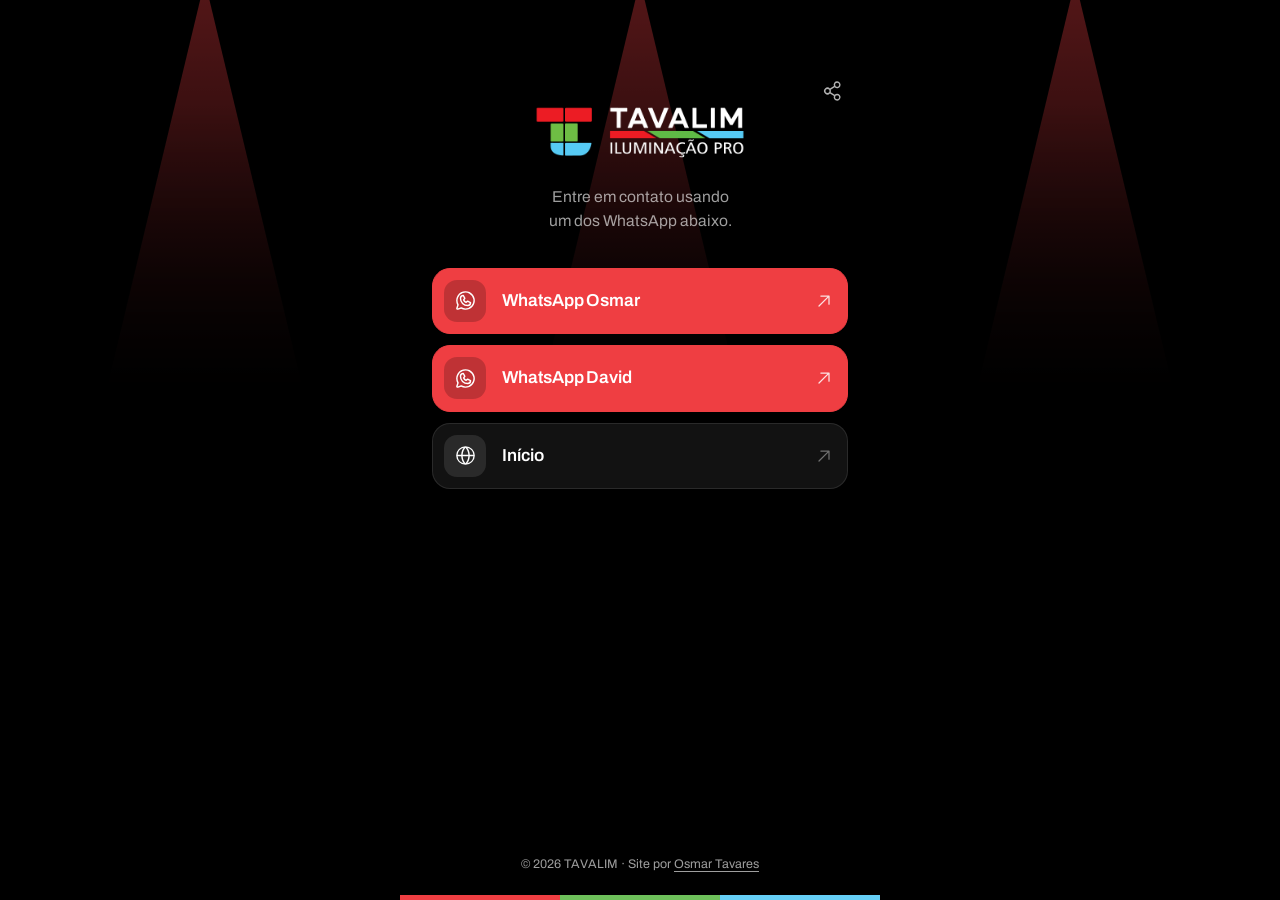
<file: whatsapp.html>
<!DOCTYPE html>
<html lang="pt-BR">
<head>
  <meta charset="UTF-8">
  <meta name="viewport" content="width=device-width, initial-scale=1">
  <title>TAVALIM | WhatsApp</title>
  <meta name="description" content="Fale com a equipe da TAVALIM pelo WhatsApp.">
  <meta name="theme-color" content="#000000">
  <link rel="canonical" href="https://links.tavalim.com.br/whatsapp">
  <link rel="icon" href="assets/favicon.ico">
  <meta property="og:type" content="website">
  <meta property="og:locale" content="pt_BR">
  <meta property="og:site_name" content="TAVALIM Iluminação Profissional">
  <meta property="og:title" content="TAVALIM | WhatsApp">
  <meta property="og:description" content="Fale com a equipe da TAVALIM pelo WhatsApp.">
  <meta property="og:url" content="https://links.tavalim.com.br/whatsapp">
  <meta property="og:image" content="https://tavalim.com.br/assets/1.JPEG">
  <meta name="twitter:card" content="summary_large_image">
  <link rel="preconnect" href="https://fonts.googleapis.com">
  <link rel="preconnect" href="https://fonts.gstatic.com" crossorigin>
  <link href="https://fonts.googleapis.com/css2?family=Archivo:wdth,wght@62..125,100..900&display=swap" rel="stylesheet">
  <link rel="stylesheet" href="css/style.css">
</head>
<body>
  <div class="stage" aria-hidden="true">
    <div class="mh" style="--x:16%; --d:7.5s; --dl:-1s;   --a:24deg; --h:0s"><div class="mh__body"><i class="mh__beam"></i></div></div>
    <div class="mh" style="--x:50%; --d:6.5s; --dl:-3.5s; --a:28deg; --h:-5s"><div class="mh__body"><i class="mh__beam"></i></div></div>
    <div class="mh" style="--x:84%; --d:8s;   --dl:-5s;   --a:24deg; --h:-10s"><div class="mh__body"><i class="mh__beam"></i></div></div>
  </div>
  <div class="page">
    <header class="top">
      <button class="share" id="share" type="button" aria-label="Compartilhar esta página"><svg viewBox="0 0 256 256" fill="currentColor" aria-hidden="true" focusable="false"><path d="M176,160a39.89,39.89,0,0,0-28.62,12.09l-46.1-29.63a39.8,39.8,0,0,0,0-28.92l46.1-29.63a40,40,0,1,0-8.66-13.45l-46.1,29.63a40,40,0,1,0,0,55.82l46.1,29.63A40,40,0,1,0,176,160Zm0-128a24,24,0,1,1-24,24A24,24,0,0,1,176,32ZM64,152a24,24,0,1,1,24-24A24,24,0,0,1,64,152Zm112,72a24,24,0,1,1,24-24A24,24,0,0,1,176,224Z"/></svg></button>
      <img class="logo" src="assets/Tavalim-2.png" alt="TAVALIM Iluminação Profissional" width="500" height="167">
      <p class="tag">Entre em contato usando um dos WhatsApp abaixo.</p>
    </header>
    <main>
      <ul class="links">
        <li style="--i:1"><a class="link link--wa" href="https://wa.me/5587991902954?text=Ol%C3%A1,%20aguardo%20seu%20retorno%20aqui%20na%20Housemix" target="_blank" rel="noopener"><span class="link__ico"><svg viewBox="0 0 256 256" fill="currentColor" aria-hidden="true" focusable="false"><path d="M187.58,144.84l-32-16a8,8,0,0,0-8,.5l-14.69,9.8a40.55,40.55,0,0,1-16-16l9.8-14.69a8,8,0,0,0,.5-8l-16-32A8,8,0,0,0,104,64a40,40,0,0,0-40,40,88.1,88.1,0,0,0,88,88,40,40,0,0,0,40-40A8,8,0,0,0,187.58,144.84ZM152,176a72.08,72.08,0,0,1-72-72A24,24,0,0,1,99.29,80.46l11.48,23L101,118a8,8,0,0,0-.73,7.51,56.47,56.47,0,0,0,30.15,30.15A8,8,0,0,0,138,155l14.61-9.74,23,11.48A24,24,0,0,1,152,176ZM128,24A104,104,0,0,0,36.18,176.88L24.83,210.93a16,16,0,0,0,20.24,20.24l34.05-11.35A104,104,0,1,0,128,24Zm0,192a87.87,87.87,0,0,1-44.06-11.81,8,8,0,0,0-6.54-.67L40,216,52.47,178.6a8,8,0,0,0-.66-6.54A88,88,0,1,1,128,216Z"/></svg></span><b>WhatsApp Osmar</b><svg viewBox="0 0 256 256" fill="currentColor" aria-hidden="true" focusable="false" class="link__go"><path d="M200,64V168a8,8,0,0,1-16,0V83.31L69.66,197.66a8,8,0,0,1-11.32-11.32L172.69,72H88a8,8,0,0,1,0-16H192A8,8,0,0,1,200,64Z"/></svg></a></li>
        <li style="--i:2"><a class="link link--wa" href="https://wa.me/5587991424859?text=Ol%C3%A1,%20aguardo%20seu%20retorno%20aqui%20na%20Housemix" target="_blank" rel="noopener"><span class="link__ico"><svg viewBox="0 0 256 256" fill="currentColor" aria-hidden="true" focusable="false"><path d="M187.58,144.84l-32-16a8,8,0,0,0-8,.5l-14.69,9.8a40.55,40.55,0,0,1-16-16l9.8-14.69a8,8,0,0,0,.5-8l-16-32A8,8,0,0,0,104,64a40,40,0,0,0-40,40,88.1,88.1,0,0,0,88,88,40,40,0,0,0,40-40A8,8,0,0,0,187.58,144.84ZM152,176a72.08,72.08,0,0,1-72-72A24,24,0,0,1,99.29,80.46l11.48,23L101,118a8,8,0,0,0-.73,7.51,56.47,56.47,0,0,0,30.15,30.15A8,8,0,0,0,138,155l14.61-9.74,23,11.48A24,24,0,0,1,152,176ZM128,24A104,104,0,0,0,36.18,176.88L24.83,210.93a16,16,0,0,0,20.24,20.24l34.05-11.35A104,104,0,1,0,128,24Zm0,192a87.87,87.87,0,0,1-44.06-11.81,8,8,0,0,0-6.54-.67L40,216,52.47,178.6a8,8,0,0,0-.66-6.54A88,88,0,1,1,128,216Z"/></svg></span><b>WhatsApp David</b><svg viewBox="0 0 256 256" fill="currentColor" aria-hidden="true" focusable="false" class="link__go"><path d="M200,64V168a8,8,0,0,1-16,0V83.31L69.66,197.66a8,8,0,0,1-11.32-11.32L172.69,72H88a8,8,0,0,1,0-16H192A8,8,0,0,1,200,64Z"/></svg></a></li>
        <li style="--i:3"><a class="link link--site" href="https://links.tavalim.com.br/"><span class="link__ico"><svg viewBox="0 0 256 256" fill="currentColor" aria-hidden="true" focusable="false"><path d="M128,24h0A104,104,0,1,0,232,128,104.12,104.12,0,0,0,128,24Zm87.62,96H175.79C174,83.49,159.94,57.67,148.41,42.4A88.19,88.19,0,0,1,215.63,120ZM96.23,136h63.54c-2.31,41.61-22.23,67.11-31.77,77C118.45,203.1,98.54,177.6,96.23,136Zm0-16C98.54,78.39,118.46,52.89,128,43c9.55,9.93,29.46,35.43,31.77,77Zm11.36-77.6C96.06,57.67,82,83.49,80.21,120H40.37A88.19,88.19,0,0,1,107.59,42.4ZM40.37,136H80.21c1.82,36.51,15.85,62.33,27.38,77.6A88.19,88.19,0,0,1,40.37,136Zm108,77.6c11.53-15.27,25.56-41.09,27.38-77.6h39.84A88.19,88.19,0,0,1,148.41,213.6Z"/></svg></span><b>Início</b><svg viewBox="0 0 256 256" fill="currentColor" aria-hidden="true" focusable="false" class="link__go"><path d="M200,64V168a8,8,0,0,1-16,0V83.31L69.66,197.66a8,8,0,0,1-11.32-11.32L172.69,72H88a8,8,0,0,1,0-16H192A8,8,0,0,1,200,64Z"/></svg></a></li>
      </ul>
    </main>

    <footer class="ftr">
      <p>© 2026 TAVALIM · Site por <a href="https://www.instagram.com/osmar.t.neto/" target="_blank" rel="noopener">Osmar Tavares</a></p>
      <div class="tri" aria-hidden="true"></div>
    </footer>
  </div>
  <div class="toast" id="toast" role="status" aria-live="polite"></div>

  <script src="js/main.js"></script>
</body>
</html>
</file>
<file: css/style.css>
/* TAVALIM Links — derivado do site principal (mesmos tokens, tipografia e cores).
   Ícones: Phosphor Icons (MIT), embutidos no HTML. */
@property --hc { syntax: "<color>"; inherits: true; initial-value: #EF3E42; }

:root {
  --red: #EF3E42; --green: #6DC05A; --cyan: #65CFF6;
  --mute: rgba(255,255,255,.62); --line: rgba(255,255,255,.14);
  --font: "Archivo", "Helvetica Neue", Arial, sans-serif;
  --ease: cubic-bezier(.2,.7,.1,1);
  --pad: clamp(20px, 6vw, 32px);
}
*, *::before, *::after { box-sizing: border-box; }
html { -webkit-text-size-adjust: 100%; overflow-x: clip; }
body { margin: 0; min-height: 100svh; background: #000; color: #fff; font-family: var(--font); font-size: 1.0625rem; line-height: 1.5; overflow-x: clip; }
img { display: block; max-width: 100%; }
a { color: inherit; }
h1, h2, h3, p, ul { margin: 0; padding: 0; }
ul { list-style: none; }
:focus-visible { outline: 2px solid var(--cyan); outline-offset: 3px; }
.sr-only { position: absolute; width: 1px; height: 1px; overflow: hidden; clip: rect(0 0 0 0); white-space: nowrap; }
svg { display: block; }

/* ---------- Fundo: três moving heads discretos ---------- */
.stage { position: absolute; inset: 0 0 auto 0; height: 60svh; max-height: 520px; overflow: hidden; pointer-events: none; z-index: 0;
  -webkit-mask-image: linear-gradient(#000 20%, transparent); mask-image: linear-gradient(#000 20%, transparent); }
.mh { --hc: var(--red); position: absolute; top: 0; left: var(--x); width: 0; animation: hue 15s linear infinite; animation-delay: var(--h); }
@keyframes hue { 0%, 100% { --hc: #EF3E42; } 33% { --hc: #65CFF6; } 66% { --hc: #6DC05A; } }
.mh__body { position: absolute; top: -6px; left: -3px; width: 6px; height: 6px; transform-origin: 50% 0; animation: pan var(--d) ease-in-out infinite alternate; animation-delay: var(--dl); }
@keyframes pan { from { transform: rotate(calc(var(--a) * -1)); } to { transform: rotate(var(--a)); } }
.mh__beam { position: absolute; top: 5px; left: 50%; width: 220px; height: 440px; margin-left: -110px; transform-origin: 50% 0; background: linear-gradient(to bottom, var(--hc), transparent 88%); clip-path: polygon(48% 0, 52% 0, 100% 100%, 0 100%); mix-blend-mode: screen; opacity: .34; }

/* ---------- Página ---------- */
.page { position: relative; z-index: 1; width: 100%; max-width: 480px; min-height: 100svh; margin: 0 auto; padding: calc(var(--pad) + 24px) var(--pad) 0; display: flex; flex-direction: column; }
.top { position: relative; text-align: center; padding-top: 1rem; }
.logo { width: min(220px, 60%); height: auto; margin: 0 auto; }
.tag { color: var(--mute); max-width: 26ch; margin: 1rem auto 0; font-size: .98rem; text-wrap: balance; }
.share { position: absolute; top: -10px; right: -6px; width: 42px; height: 42px; display: grid; place-items: center; border: 0; border-radius: 50%; background: transparent; color: rgba(255,255,255,.7); cursor: pointer; transition: background .25s, color .25s; }
.share:hover { background: rgba(255,255,255,.12); color: #fff; }
.share svg { width: 22px; height: 22px; }

/* ---------- Botões ---------- */
.links { display: grid; gap: .7rem; margin-top: 2.2rem; }
.links li { animation: in .7s var(--ease) both; animation-delay: calc(var(--i) * 70ms + 150ms); }
@keyframes in { from { opacity: 0; transform: translateY(12px); } }
.link { --acc: #fff; display: flex; align-items: center; gap: 1rem; width: 100%; min-height: 64px; padding: .7rem .8rem .7rem .7rem; font: inherit; color: #fff; text-align: left; text-decoration: none; background: rgba(255,255,255,.07); border: 1px solid rgba(255,255,255,.1); border-radius: 18px; cursor: pointer; transition: background .3s var(--ease), border-color .3s var(--ease), transform .3s var(--ease); }
.link__ico { display: grid; place-items: center; width: 42px; height: 42px; flex-shrink: 0; border-radius: 13px; background: rgba(255,255,255,.1); transition: background .3s var(--ease), color .3s var(--ease); }
.link__ico svg { width: 23px; height: 23px; }
.link b { font-size: 1.08rem; font-weight: 600; letter-spacing: -.005em; }
.link__go { margin-left: auto; width: 20px; height: 20px; opacity: .4; transition: opacity .3s, transform .3s var(--ease); }
.link:hover { background: rgba(255,255,255,.12); border-color: rgba(255,255,255,.22); transform: translateY(-2px); }
.link:hover .link__go { opacity: 1; transform: translate(2px, -2px); }
.link:hover .link__ico { background: var(--acc); color: #000; }
.link--site { --acc: var(--cyan); }
.link--ig { --acc: var(--green); }
.link--yt { --acc: var(--red); }
.link--yt:hover .link__ico { color: #fff; }
.link--mail { --acc: #fff; }
.link--wa { background: var(--red); border-color: var(--red); }
.link--wa .link__ico { background: rgba(0,0,0,.2); }
.link--wa .link__go { opacity: .85; }
.link--wa:hover { background: #ff5256; border-color: #ff5256; }
.link--wa:hover .link__ico { background: #fff; color: var(--red); }

/* ---------- Baralho de artistas ---------- */
.artists { --cw: min(58vw, 224px); margin: 3.2rem calc(var(--pad) * -1) 0; overflow: clip; text-align: center; }
.artists h2 { font-size: .8rem; font-weight: 600; letter-spacing: .08em; text-transform: uppercase; color: var(--mute); margin-bottom: 1.6rem; padding-inline: var(--pad); }
.deck { position: relative; height: calc(var(--cw) * 4 / 3 + 44px); touch-action: pan-y; user-select: none; -webkit-user-select: none; cursor: grab; }
.deck:focus-visible { outline: none; }
.deck:focus-visible .art.is-top { outline: 3px solid var(--cyan); outline-offset: 4px; }
.deck.is-drag { cursor: grabbing; }
.deck__cards { position: absolute; inset: 0; }
.art { --k: 0; --acc: var(--red); position: absolute; top: 12px; left: 50%; width: var(--cw); margin-left: calc(var(--cw) / -2); aspect-ratio: 3 / 4; border-radius: 18px; overflow: hidden; background: #0b0b0b; border: 1px solid rgba(255,255,255,calc(.14 + var(--k) * .3)); will-change: transform; transform-origin: 50% 90%; box-shadow: 0 10px 26px rgba(0,0,0,.7); text-align: left; }
.art:nth-child(3n+2) { --acc: var(--green); }
.art:nth-child(3n+3) { --acc: var(--cyan); }
.art__photo, .art__photo img { position: absolute; inset: 0; width: 100%; height: 100%; }
.art__photo img { object-fit: cover; pointer-events: none; -webkit-user-drag: none; filter: grayscale(calc(1 - var(--k))) brightness(calc(.55 + .45 * var(--k))); }
.art__initials { position: absolute; inset: 0; display: grid; place-items: center; font-weight: 800; font-size: 3.6rem; letter-spacing: -.04em; background: #111; filter: grayscale(calc(1 - var(--k))); }
.art__initials::before { content: ""; position: absolute; inset: 0; background: linear-gradient(165deg, var(--acc), #000 80%); opacity: var(--k); }
.art__initials span { position: relative; color: rgba(255,255,255,calc(.24 + var(--k) * .66)); }
.art__initials--more::before { background: linear-gradient(115deg, var(--red) 0 33.3%, var(--green) 33.3% 66.6%, var(--cyan) 66.6%); }
.art__bar { position: absolute; top: 0; left: 0; right: 0; height: 5px; z-index: 3; background: linear-gradient(90deg, var(--red) 0 33.33%, var(--green) 33.33% 66.66%, var(--cyan) 66.66%); opacity: calc(.2 + var(--k) * .8); filter: grayscale(calc(1 - var(--k))); }
.art__info { position: absolute; left: 0; right: 0; bottom: 0; z-index: 2; padding: 3rem 1rem 1rem; background: linear-gradient(180deg, transparent, rgba(0,0,0,.9)); opacity: var(--k); transform: translateY(calc((1 - var(--k)) * 12px)); }
.art__name { font-size: 1.35rem; font-weight: 800; font-stretch: 92%; letter-spacing: -.02em; line-height: 1; }
.art__note { color: rgba(255,255,255,.82); font-size: .85rem; margin-top: .3rem; }
.deck__hint { margin-top: .9rem; color: var(--mute); font-size: .85rem; }

/* ---------- Rodapé ---------- */
.ftr { margin-top: auto; padding-top: 2.4rem; text-align: center; }
.ftr p { color: var(--mute); font-size: .78rem; padding-bottom: 1.3rem; }
.ftr a { text-underline-offset: 3px; }
.tri { height: 5px; background: linear-gradient(90deg, var(--red) 0 33.33%, var(--green) 33.33% 66.66%, var(--cyan) 66.66% 100%); margin-inline: calc(var(--pad) * -1); }

/* ---------- Janela de e-mails ---------- */
dialog { width: min(92vw, 400px); padding: 1.3rem; color: #fff; background: #0b0b0b; border: 1px solid var(--line); border-radius: 24px; }
dialog::backdrop { background: rgba(0,0,0,.72); backdrop-filter: blur(6px); -webkit-backdrop-filter: blur(6px); }
dialog h2 { font-size: 1.2rem; font-weight: 700; margin-bottom: 1rem; }
dialog ul { display: grid; gap: .55rem; }
.mail { display: grid; gap: .05rem; padding: .8rem 1rem; text-decoration: none; background: rgba(255,255,255,.07); border: 1px solid rgba(255,255,255,.1); border-radius: 14px; transition: background .25s, color .25s; }
.mail:hover { background: var(--cyan); border-color: var(--cyan); color: #000; }
.mail b { font-weight: 600; }
.mail span { color: var(--mute); font-size: .92rem; word-break: break-all; transition: color .25s; }
.mail:hover span { color: rgba(0,0,0,.7); }
.close { margin-top: .9rem; width: 100%; min-height: 44px; font: 600 .95rem var(--font); color: rgba(255,255,255,.8); background: transparent; border: 0; border-radius: 12px; cursor: pointer; transition: background .25s, color .25s; }
.close:hover { background: rgba(255,255,255,.1); color: #fff; }
.toast { position: fixed; left: 50%; bottom: 24px; z-index: 50; transform: translate(-50%, 20px); opacity: 0; padding: .7rem 1.1rem; border-radius: 999px; background: #fff; color: #000; font-weight: 600; font-size: .9rem; pointer-events: none; transition: opacity .3s, transform .3s var(--ease); }
.toast.is-on { opacity: 1; transform: translate(-50%, 0); }

@media (min-width: 700px) { .page { padding-top: calc(var(--pad) + 48px); } }
@media (prefers-reduced-motion: reduce) {
  *, *::before, *::after { animation-duration: .001ms !important; animation-iteration-count: 1 !important; transition-duration: .001ms !important; }
}
</file>
